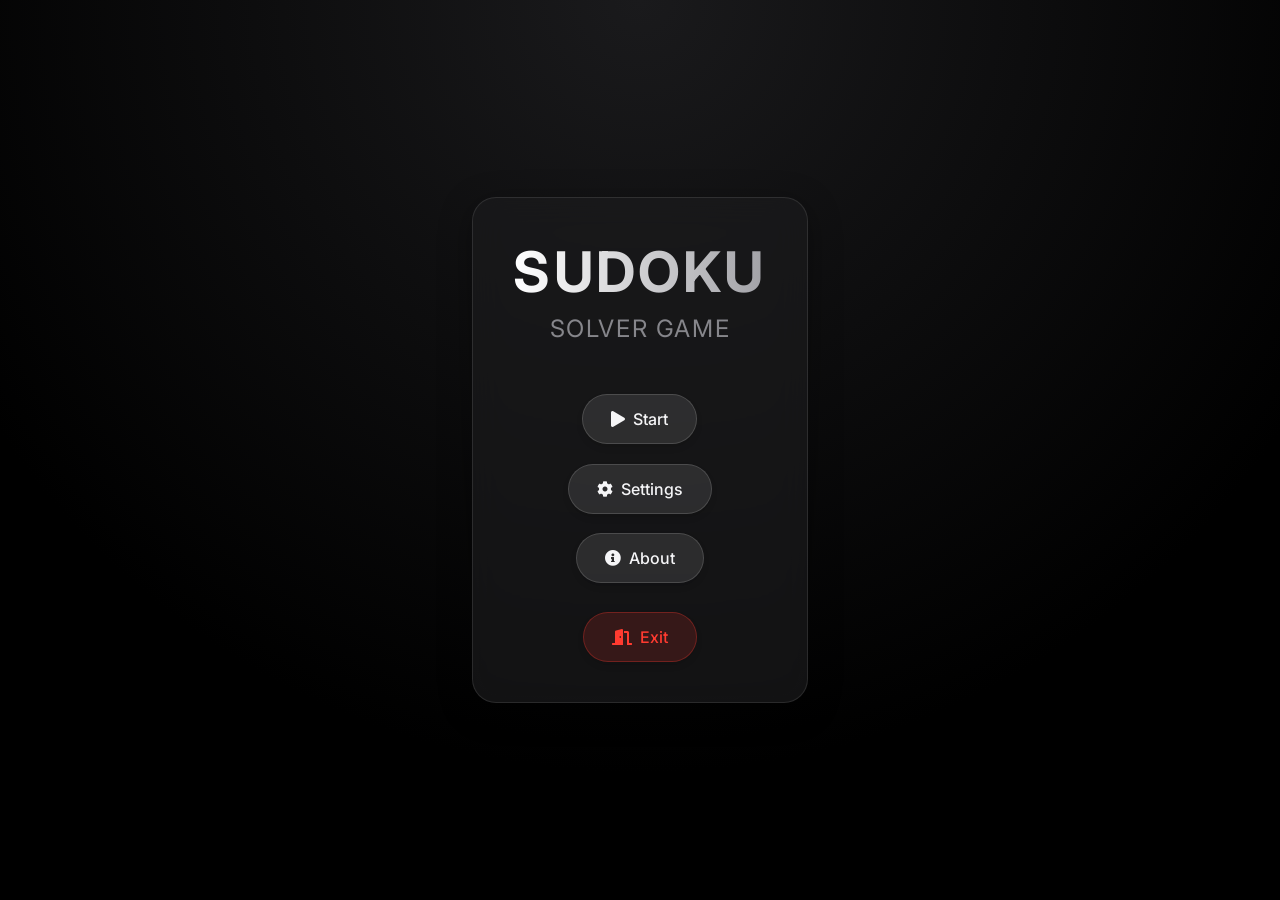
<file: index.html>
<!DOCTYPE html>
<html lang="en">
<head>
    <meta charset="UTF-8">
    <meta name="viewport" content="width=device-width, initial-scale=1.0">
    <title>Sudoku Solver</title>
    <link rel="stylesheet" href="styles.css">
    <link href="https://cdnjs.cloudflare.com/ajax/libs/font-awesome/5.15.3/css/all.min.css" rel="stylesheet">
</head>
<body>

    <div class="glass-panel exit-container">
        <div class="title">
            <h1>SUDOKU</h1>
            <h2>SOLVER GAME</h2>
        </div>
       
        <button class="button" onclick="location.href='loding.html'">
            <i class="fas fa-play" style="margin-right: 8px;"></i> Start
        </button>
        
        <button class="button" onclick="location.href='settings.html'">
            <i class="fas fa-cog" style="margin-right: 8px;"></i> Settings
        </button>
        
        <button class="button" onclick="location.href='about.html'">
            <i class="fas fa-info-circle" style="margin-right: 8px;"></i> About
        </button>

        <button class="button exit-btn" onclick="location.href='exit.html'" style="margin-top: 10px;">
            <i class="fas fa-door-open" style="margin-right: 8px;"></i> Exit
        </button>
    </div>

</body>
</html>
</file>
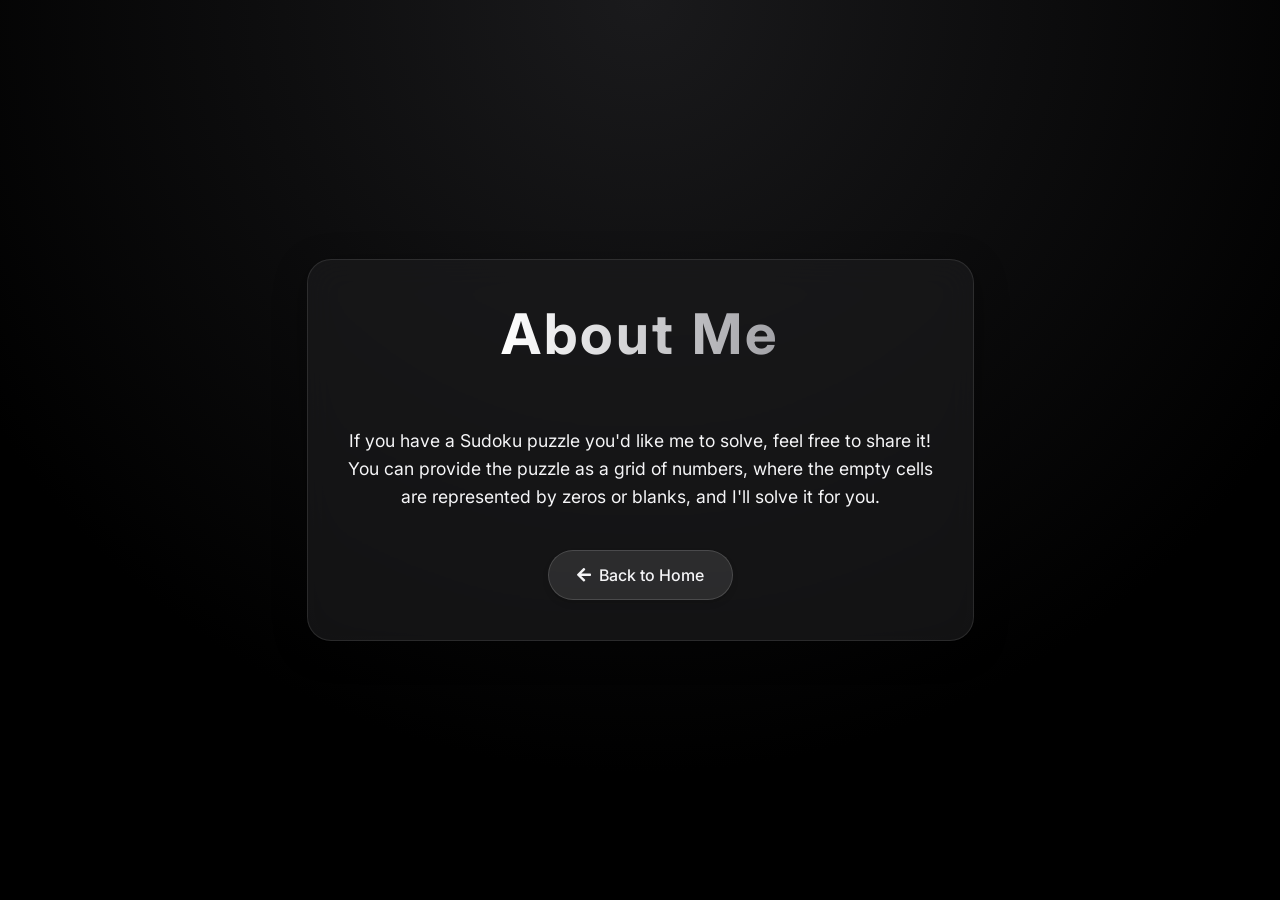
<file: about.html>
<!DOCTYPE html>
<html lang="en">
<head>
    <meta charset="UTF-8">
    <meta name="viewport" content="width=device-width, initial-scale=1.0">
    <title>About - Sudoku Solver</title>
    <link rel="stylesheet" href="styles.css">
    <link href="https://cdnjs.cloudflare.com/ajax/libs/font-awesome/5.15.3/css/all.min.css" rel="stylesheet">
</head>
<body>

    <div class="glass-panel">
        <div class="title">
            <h1>About Me</h1>
        </div>
        <p style="text-align: center; line-height: 1.6; font-size: 1.1rem;">
            If you have a Sudoku puzzle you'd like me to solve, feel free to share it!<br>
            You can provide the puzzle as a grid of numbers, where the empty cells<br>
            are represented by zeros or blanks, and I'll solve it for you.
        </p>

        <button class="button" onclick="location.href='index.html'" style="margin-top: 20px;">
            <i class="fas fa-arrow-left" style="margin-right: 8px;"></i> Back to Home
        </button>
    </div>

</body>
</html>
</file>
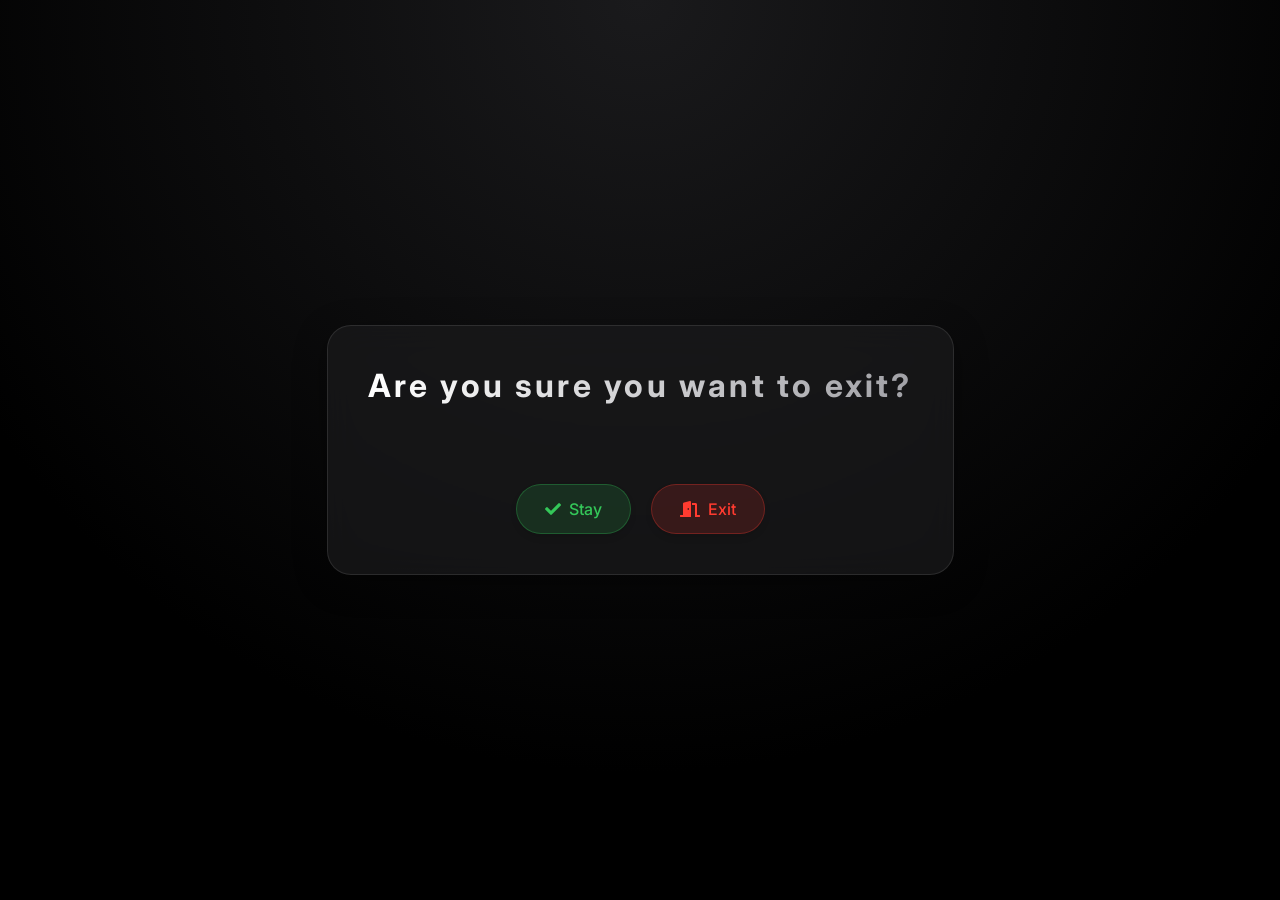
<file: exit.html>
<!DOCTYPE html>
<html lang="en">
<head>
    <meta charset="UTF-8">
    <meta name="viewport" content="width=device-width, initial-scale=1.0">
    <title>Exit - Sudoku Solver</title>
    <link rel="stylesheet" href="styles.css">
    <link href="https://cdnjs.cloudflare.com/ajax/libs/font-awesome/5.15.3/css/all.min.css" rel="stylesheet">
</head>
<body>

    <div class="glass-panel exit-container" style="text-align: center;">
        <div class="title">
            <h1 style="font-size: 2rem;">Are you sure you want to exit?</h1>
        </div>
        
        <div style="display: flex; gap: 20px; justify-content: center; margin-top: 20px;">
            <button class="button stay-btn" onclick="stayInApp()">
                <i class="fas fa-check" style="margin-right: 8px;"></i> Stay
            </button>
            <button class="button exit-btn" onclick="exitApp()">
                <i class="fas fa-door-open" style="margin-right: 8px;"></i> Exit
            </button>
        </div>
    </div>

    <script>
        function stayInApp() {
            window.location.href = "index.html";
        }

        function exitApp() {
            alert("You have exited the app.");
            window.close();
            // Fallback for some browsers that won't close if not opened by script
            document.body.innerHTML = `
                <div class="glass-panel" style="text-align: center;">
                    <h1>Goodbye!</h1>
                    <p>You can now close this tab.</p>
                </div>
            `;
        }
    </script>

</body>
</html>
</file>
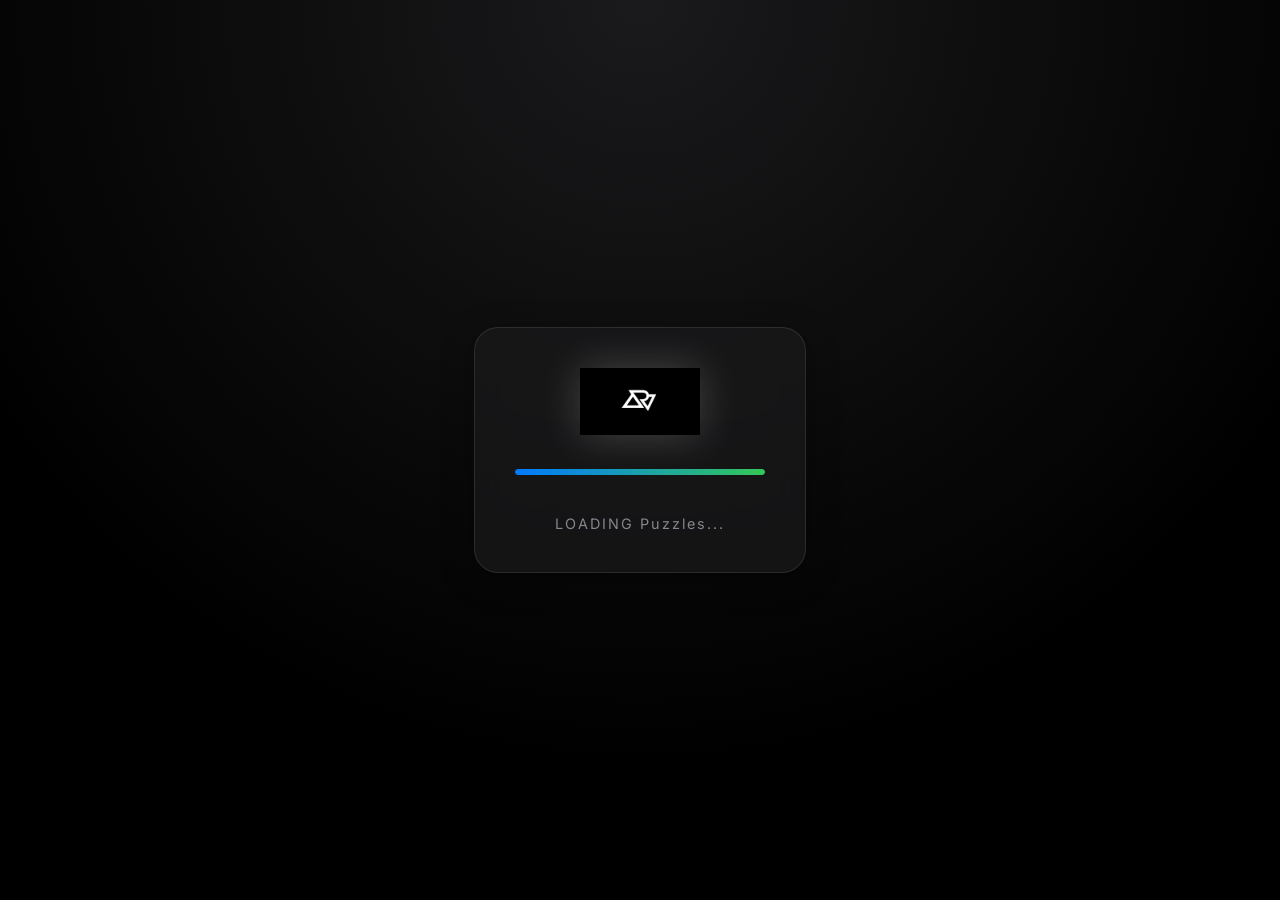
<file: loding.html>
<!DOCTYPE html>
<html lang="en">
<head>
    <meta charset="UTF-8">
    <meta name="viewport" content="width=device-width, initial-scale=1.0">
    <title>Loading - Sudoku Solver</title>
    <link rel="stylesheet" href="styles.css">
    <script>
        // Redirect to the next page after 4 seconds
        function redirectToNextPage() {
            setTimeout(function() {
                window.location.href = "suduku game.html"; 
            }, 4000);
        }
        window.onload = redirectToNextPage;
    </script>
</head>
<body class="loading-page">

    <div class="glass-panel loading-container">
        <!-- Logo -->
        <div class="loading-logo">
            <img src="download.png" alt="Logo">
        </div>

        <!-- Loading bar -->
        <div class="loading-bar">
            <div class="loading-bar-fill"></div>
        </div>
        <p style="color: #86868b; font-size: 0.9rem; margin-top: 10px; letter-spacing: 2px;">LOADING Puzzles...</p>
    </div>

</body>
</html>
</file>
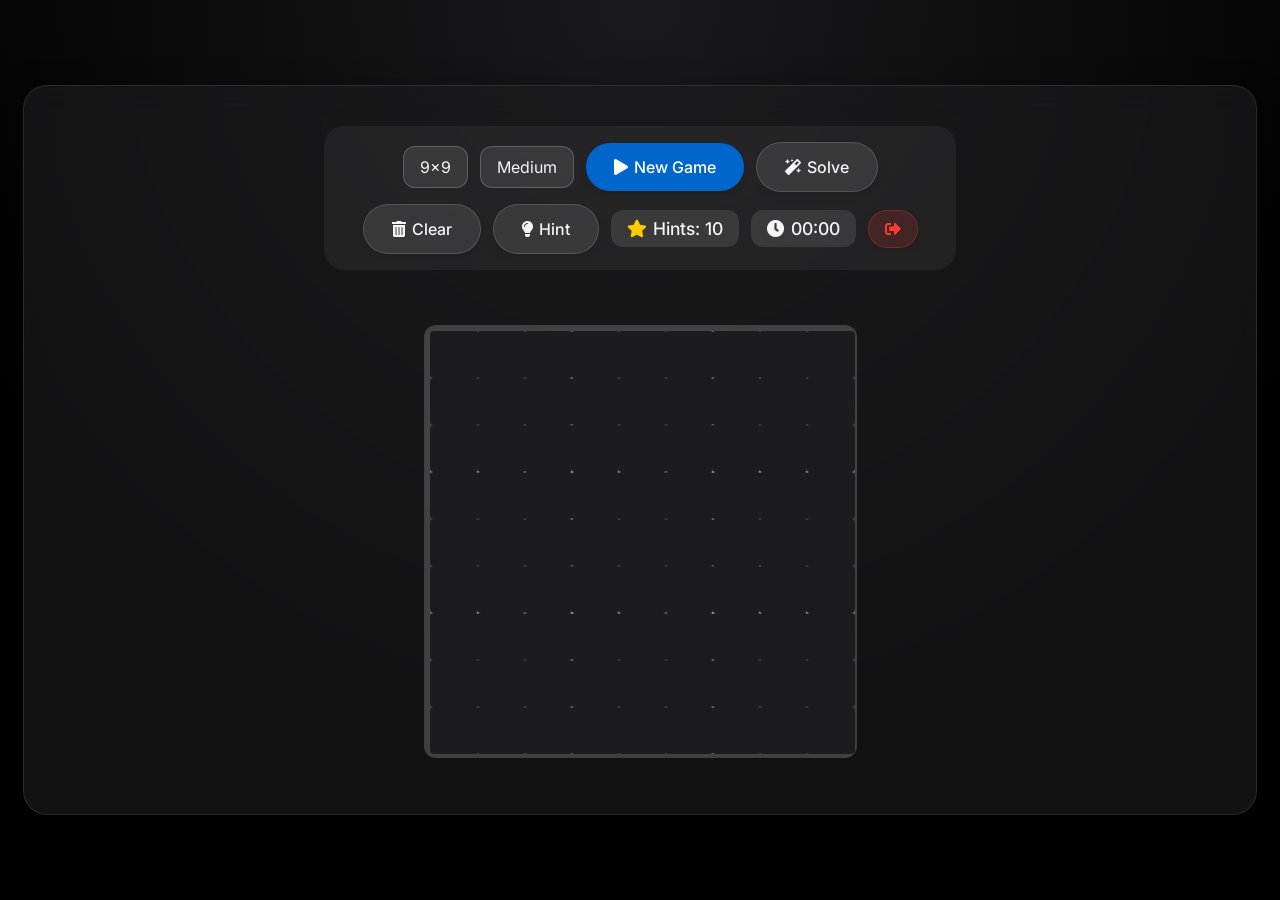
<file: suduku game.html>
<!DOCTYPE html>
<html lang="en">
<head>
    <meta charset="UTF-8">
    <meta name="viewport" content="width=device-width, initial-scale=1.0">
    <title>Sudoku Solver & Game</title>
    <link rel="stylesheet" href="styles.css">
    <link href="https://cdnjs.cloudflare.com/ajax/libs/font-awesome/5.15.3/css/all.min.css" rel="stylesheet">
    <style>
        .game-wrapper {
            display: flex;
            flex-direction: column;
            align-items: center;
            width: 100%;
        }
        select {
            appearance: none;
            background-color: rgba(255, 255, 255, 0.1);
            color: var(--text-color-dark);
            padding: 10px 16px 10px 16px;
            border-radius: 12px;
            border: 1px solid rgba(255, 255, 255, 0.2);
            font-family: var(--font-main);
            font-size: 1rem;
            cursor: pointer;
            outline: none;
        }
        body.light select {
            background-color: rgba(0, 0, 0, 0.05);
            color: var(--text-color-light);
            border-color: rgba(0, 0, 0, 0.1);
        }
    </style>
</head>
<body>
    <div class="glass-panel game-wrapper">
        <div id="controls">
            <select id="grid-size" onchange="initGrid()" title="Select Grid Size">
                <option value="4">4x4</option>
                <option value="6">6x6</option>
                <option value="9" selected>9x9</option>
            </select>
            
            <select id="difficulty" title="Select Difficulty">
                <option value="easy">Easy</option>
                <option value="medium" selected>Medium</option>
                <option value="hard">Hard</option>
            </select>
            
            <button class="button" onclick="generatePuzzle()" style="background-color: var(--accent-color); color: white; border: none;">
                <i class="fas fa-play" style="margin-right: 6px;"></i> New Game
            </button>
            <button class="button" onclick="solveSudoku()">
                <i class="fas fa-magic" style="margin-right: 6px;"></i> Solve
            </button>
            <button class="button" onclick="clearBoardUI()">
                <i class="fas fa-trash-alt" style="margin-right: 6px;"></i> Clear
            </button>
            <button class="button" onclick="giveHint()">
                <i class="fas fa-lightbulb" style="margin-right: 6px;"></i> Hint
            </button>
            
            <span id="hint-count"><i class="fas fa-star" style="color: #ffcc00; margin-right: 6px;"></i> Hints: 10</span>
            <span id="timer"><i class="fas fa-clock" style="margin-right: 6px;"></i> 00:00</span>
            
            <button class="button exit-btn" onclick="location.href='exit.html'" style="padding: 10px 16px;">
                 <i class="fas fa-sign-out-alt"></i>
            </button>
        </div>
        
        <div id="sudoku-container"></div>
    </div>

    <script>
        // Load theme preferences
        document.addEventListener('DOMContentLoaded', () => {
            const savedTheme = localStorage.getItem('sudokuTheme') || 'dark';
            if (savedTheme === 'light') document.body.classList.add('light');
            else if (savedTheme === 'colorful') document.body.classList.add('colorful');
        });

        let gridSize = 9; 
        let maxHints = 10; 
        let hintCount = maxHints;
        let timerInterval = null;
        let elapsedTime = 0; 
        let grid = Array.from({ length: gridSize }, () => Array(gridSize).fill(0));

        let timerStarted = false; 
        
        // Helper to determine box dimensions for standard Sudoku sizes
        function getBoxDimensions(size) {
            if (size === 4) return { width: 2, height: 2 };     // 4x4 (2x2 boxes)
            if (size === 6) return { width: 3, height: 2 };     // 6x6 (3x2 boxes - standard)
            if (size === 9) return { width: 3, height: 3 };     // 9x9 (3x3 boxes)
            return { width: Math.floor(Math.sqrt(size)), height: Math.ceil(Math.sqrt(size)) }; // Fallback
        }

        // Apply selected grid size
        function initGrid() {
            const newSize = parseInt(document.getElementById('grid-size').value);
            if (gridSize === newSize) return; 

            gridSize = newSize;
            grid = Array.from({ length: gridSize }, () => Array(gridSize).fill(0));
            resetTimer();
            createGridUI(); 
        }

        function createGridUI() {
            const container = document.getElementById('sudoku-container');
            container.innerHTML = '';

            const cellSize = gridSize === 9 ? '45px' : (gridSize === 6 ? '55px' : '65px');
            container.style.gridTemplateColumns = `repeat(${gridSize}, ${cellSize})`;
            container.style.gridTemplateRows = `repeat(${gridSize}, ${cellSize})`;

            for (let i = 0; i < gridSize * gridSize; i++) {
                const input = document.createElement('input');
                input.type = 'text';
                input.maxLength = 1;
                input.className = 'cell';
                input.dataset.row = Math.floor(i / gridSize);
                input.dataset.col = i % gridSize;
                
                input.style.width = cellSize;
                input.style.height = cellSize;

                input.addEventListener('input', handleInput);
                container.appendChild(input);
            }
            createGridBorders();
        }

        function createGridBorders() {
            const container = document.getElementById('sudoku-container');
            const cells = container.querySelectorAll('.cell');
            const { width: boxWidth, height: boxHeight } = getBoxDimensions(gridSize);

            cells.forEach((cell, index) => {
                const row = Math.floor(index / gridSize);
                const col = index % gridSize;

                if ((col + 1) % boxWidth === 0 && col !== gridSize - 1) {
                    cell.classList.add('border-right');
                }
                if ((row + 1) % boxHeight === 0 && row !== gridSize - 1) {
                    cell.classList.add('border-bottom');
                }
            });
        }
        
        // Game Generation Logic
        function generatePuzzle() {
            clearBoardState();
            
            // Randomly solve full board
            solveRandom();
            
            // Remove cells based on difficulty
            const difficulty = document.getElementById('difficulty').value;
            let cellsToRemove = 0;
            if (gridSize === 4) {
                cellsToRemove = difficulty === 'easy' ? 4 : (difficulty === 'medium' ? 6 : 8);
            } else if (gridSize === 6) {
                cellsToRemove = difficulty === 'easy' ? 12 : (difficulty === 'medium' ? 18 : 22);
            } else { // 9x9
                cellsToRemove = difficulty === 'easy' ? 30 : (difficulty === 'medium' ? 45 : 55);
            }
            
            while(cellsToRemove > 0) {
                const r = Math.floor(Math.random() * gridSize);
                const c = Math.floor(Math.random() * gridSize);
                if (grid[r][c] !== 0) {
                    grid[r][c] = 0;
                    cellsToRemove--;
                }
            }
            
            updateGridUI();
            
            // Lock pre-filled generated cells
            document.querySelectorAll('.cell').forEach(cell => {
                const r = cell.dataset.row;
                const c = cell.dataset.col;
                if (grid[r][c] !== 0) {
                    cell.classList.add('locked-cell');
                    cell.readOnly = true;
                } else {
                    cell.classList.remove('locked-cell');
                    cell.readOnly = false;
                }
            });

            hintCount = maxHints;
            document.getElementById('hint-count').innerHTML = `<i class=\"fas fa-star\" style=\"color: #ffcc00; margin-right: 6px;\"></i> Hints: ${hintCount}`;
            resetTimer();
            startTimer();
        }

        function giveHint() {
            if (hintCount <= 0) {
                alert("No more hints available!");
                return;
            }

            const empty = findEmptyLocation();
            if (!empty) {
                alert("No empty cells left to hint!");
                return;
            }

            const [row, col] = empty;
            // Test validity to assign the correct underlying number in backtracking solver
            // Note: Since difficulty just removed numbers randomly without calculating uniqueness, a simpler hint uses solve() state
            // But we didn't save the full board state, so we will just solve from the current state temporarily.
            
            let tempGrid = grid.map(rowArr => [...rowArr]); // Backup current grid
            if (solve()) {
                const correctNum = grid[row][col];
                grid = tempGrid; // Restore
                
                grid[row][col] = correctNum;
                updateGridUI();
                
                // Animate and lock
                const cell = document.querySelector(`.cell[data-row="${row}"][data-col="${col}"]`);
                if(cell) {
                    cell.classList.add('locked-cell');
                    cell.readOnly = true;
                    cell.style.transition = 'all 0.3s';
                    cell.style.backgroundColor = 'var(--accent-color)';
                    cell.style.color = '#fff';
                    setTimeout(() => {
                        cell.style.backgroundColor = '';
                        cell.style.color = '';
                    }, 500);
                }
                
                hintCount--;
                document.getElementById('hint-count').innerHTML = `<i class=\"fas fa-star\" style=\"color: #ffcc00; margin-right: 6px;\"></i> Hints: ${hintCount}`;
            } else {
                grid = tempGrid; // Restore
                alert("The current board configuration seems to have an error. Cannot provide a hint.");
            }
        }

        function findEmptyLocation() {
            for (let row = 0; row < gridSize; row++) {
                for (let col = 0; col < gridSize; col++) {
                    if (grid[row][col] === 0) {
                        return [row, col];
                    }
                }
            }
            return null;
        }

        function isValid(num, row, col) {
            // Check row and col
            for (let i = 0; i < gridSize; i++) {
                if (grid[row][i] === num || grid[i][col] === num) {
                    return false;
                }
            }

            // Check box using accurate dimensions
            const { width: boxWidth, height: boxHeight } = getBoxDimensions(gridSize);
            const startRow = Math.floor(row / boxHeight) * boxHeight;
            const startCol = Math.floor(col / boxWidth) * boxWidth;
            
            for (let i = 0; i < boxHeight; i++) {
                for (let j = 0; j < boxWidth; j++) {
                    if (grid[startRow + i][startCol + j] === num) {
                        return false;
                    }
                }
            }
            return true;
        }

        function solveSudoku() {
            if (!timerStarted) startTimer();
            const solved = solve();
            if (solved) {
                updateGridUI();
                setTimeout(() => alert("Sudoku solved successfully!"), 100);
            } else {
                alert("No solution exists.");
            }
            stopTimer();
        }

        // Standard backtracking solve
        function solve() {
            const empty = findEmptyLocation();
            if (!empty) return true;

            const [row, col] = empty;
            for (let num = 1; num <= gridSize; num++) {
                if (isValid(num, row, col)) {
                    grid[row][col] = num;
                    if (solve()) return true;
                    grid[row][col] = 0;
                }
            }
            return false;
        }
        
        // Randomized backtracking solve for generation
        function solveRandom() {
            const empty = findEmptyLocation();
            if (!empty) return true;

            const [row, col] = empty;
            const nums = Array.from({length: gridSize}, (_, i) => i + 1).sort(() => Math.random() - 0.5);
            
            for (const num of nums) {
                if (isValid(num, row, col)) {
                    grid[row][col] = num;
                    if (solveRandom()) return true;
                    grid[row][col] = 0;
                }
            }
            return false;
        }

        function clearBoardState() {
            for (let i = 0; i < gridSize; i++) grid[i].fill(0);
        }

        function clearBoardUI() {
            clearBoardState();
            document.querySelectorAll('.cell').forEach(cell => {
                cell.value = '';
                cell.classList.remove('locked-cell');
                cell.readOnly = false;
            });
            hintCount = maxHints;
            document.getElementById('hint-count').innerHTML = `<i class=\"fas fa-star\" style=\"color: #ffcc00; margin-right: 6px;\"></i> Hints: ${hintCount}`;
            resetTimer();
        }

        function updateGridUI() {
            document.querySelectorAll('.cell').forEach(cell => {
                const row = cell.dataset.row;
                const col = cell.dataset.col;
                cell.value = grid[row][col] !== 0 ? grid[row][col] : '';
            });
        }

        function startTimer() {
            if (timerInterval !== null) return; 
            timerStarted = true;
            timerInterval = setInterval(() => {
                elapsedTime++;
                const minutes = Math.floor(elapsedTime / 60).toString().padStart(2, '0');
                const seconds = (elapsedTime % 60).toString().padStart(2, '0');
                document.getElementById('timer').innerHTML = `<i class="fas fa-clock" style="margin-right: 6px;"></i> ${minutes}:${seconds}`;
            }, 1000);
        }

        function stopTimer() {
            clearInterval(timerInterval);
            timerInterval = null;
        }

        function resetTimer() {
            stopTimer();
            timerStarted = false; 
            elapsedTime = 0;
            document.getElementById('timer').innerHTML = `<i class="fas fa-clock" style="margin-right: 6px;"></i> 00:00`;
        }

        function handleInput(event) {
            const value = event.target.value;
            // Allow only numbers 1-9
            if (!/^[1-9]?$/.test(value)) {
                event.target.value = '';
                return;
            }
            const row = event.target.dataset.row;
            const col = event.target.dataset.col;
            grid[row][col] = value ? parseInt(value) : 0;

            if (!checkGridValidity()) {
                // Shake animation for invalid input validation
                event.target.style.transition = 'transform 0.1s';
                event.target.style.transform = 'translateX(-5px)';
                setTimeout(() => event.target.style.transform = 'translateX(5px)', 50);
                setTimeout(() => event.target.style.transform = 'translateX(-5px)', 100);
                setTimeout(() => event.target.style.transform = 'translateX(5px)', 150);
                setTimeout(() => event.target.style.transform = 'translateX(0)', 200);

                event.target.value = '';
                grid[row][col] = 0;
            } else if (gridSize === parseInt(value) && value !== '') { // Just keeping timer logic 
            }

            if (!timerStarted) startTimer();
        }

        // Validity check used during manual input
        function checkGridValidity() {
            for (let row = 0; row < gridSize; row++) {
                for (let col = 0; col < gridSize; col++) {
                    const num = grid[row][col];
                    if (num !== 0) {
                        grid[row][col] = 0;
                        if (!isValid(num, row, col)) {
                            grid[row][col] = num;
                            return false;
                        }
                        grid[row][col] = num;
                    }
                }
            }
            return true;
        }

        createGridUI(); 
    </script>
</body>
</html>
</file>
<file: styles.css>
@import url('https://fonts.googleapis.com/css2?family=Inter:wght@300;400;500;600;700&display=swap');

:root {
    --bg-color-light: #f5f5f7;
    --text-color-light: #1d1d1f;
    --primary-light: #ffffff;
    --border-light: rgba(0, 0, 0, 0.1);
    
    --bg-color-dark: #000000;
    --text-color-dark: #f5f5f7;
    --primary-dark: #1c1c1e;
    --border-dark: rgba(255, 255, 255, 0.15);

    --accent-color: #0066cc; /* Apple blue */
    --accent-hover: #007aff;
    
    --glass-bg-dark: rgba(28, 28, 30, 0.65);
    --glass-border-dark: rgba(255, 255, 255, 0.1);
    --glass-shadow: 0 8px 32px 0 rgba(0, 0, 0, 0.37);
    
    --glass-bg-colorful: rgba(255, 255, 255, 0.1);
    --bg-color-colorful: linear-gradient(135deg, #12c2e9, #c471ed, #f64f59);
    
    --glass-blur: blur(16px);
    
    --font-main: 'Inter', -apple-system, BlinkMacSystemFont, "Segoe UI", Roboto, Helvetica, Arial, sans-serif;
    --transition-speed: 0.3s;
}

/* Default Theme (Dark & Modern Apple-like) */
body {
    margin: 0;
    padding: 0;
    font-family: var(--font-main);
    background-color: var(--bg-color-dark);
    color: var(--text-color-dark);
    
    display: flex;
    flex-direction: column;
    align-items: center;
    justify-content: center;
    min-block-size: 100vh;
    transition: background-color var(--transition-speed) ease, color var(--transition-speed) ease;
    
    /* Subtle background glow effect if needed */
    background-image: radial-gradient(circle at 50% 0%, #1a1a1c 0%, #000000 70%);
    background-attachment: fixed;
}

/* Light Theme overrides */
body.light {
    background-color: var(--bg-color-light);
    color: var(--text-color-light);
    background-image: radial-gradient(circle at 50% 0%, #ffffff 0%, #f5f5f7 70%);
}

/* Colorful Theme overrides */
body.colorful {
    background: var(--bg-color-colorful);
    color: #fff;
    background-attachment: fixed;
}

h1, h2, h3, p {
    margin: 0;
}

.title {
    text-align: center;
    margin-block-end: 2rem;
    animation: fadeInDown 0.8s ease-out forwards;
}

.title h1 {
    font-size: 3.5rem;
    font-weight: 700;
    letter-spacing: 0.2rem;
    margin-block-end: 0.5rem;
    background: linear-gradient(90deg, #fff, #a1a1a6);
    -webkit-background-clip: text;
    -webkit-text-fill-color: transparent;
}

body.light .title h1 {
    background: linear-gradient(90deg, #1d1d1f, #86868b);
    -webkit-background-clip: text;
    -webkit-text-fill-color: transparent;
}

.title h2 {
    font-size: 1.5rem;
    font-weight: 400;
    color: #86868b;
    letter-spacing: 0.1rem;
}

/* Glass panel container for main content area */
.glass-panel {
    background: var(--glass-bg-dark);
    backdrop-filter: var(--glass-blur);
    -webkit-backdrop-filter: var(--glass-blur);
    border: 1px solid var(--glass-border-dark);
    border-radius: 24px;
    padding: 40px;
    box-shadow: var(--glass-shadow);
    display: flex;
    flex-direction: column;
    align-items: center;
    gap: 1.2rem;
    animation: fadeInUp 0.8s ease-out forwards;
    max-inline-size: 90vw;
}

body.light .glass-panel {
    background: rgba(255, 255, 255, 0.7);
    border: 1px solid var(--border-light);
    box-shadow: 0 8px 32px 0 rgba(0, 0, 0, 0.05);
}

body.colorful .glass-panel {
    background: var(--glass-bg-colorful);
    border: 1px solid rgba(255, 255, 255, 0.3);
}

/* Links inside glass panels usually should hide standard bullets */
.glass-panel li {
    list-style: none;
    margin: 0;
    padding: 0;
}
.glass-panel a {
    text-decoration: none;
}

/* Modern Apple-like Buttons */
button, .button {
    font-family: var(--font-main);
    font-size: 1rem;
    font-weight: 500;
    padding: 14px 28px;
    border-radius: 980px; /* pill shape */
    border: none;
    cursor: pointer;
    display: inline-flex;
    align-items: center;
    justify-content: center;
    text-decoration: none;
    transition: all 0.2s cubic-bezier(0.25, 0.1, 0.25, 1);
    
    background-color: rgba(255, 255, 255, 0.1);
    color: var(--text-color-dark);
    border: 1px solid rgba(255, 255, 255, 0.15);
    box-shadow: 0 4px 6px rgba(0, 0, 0, 0.1);
    outline: none;
}

body.light button, body.light .button {
    background-color: rgba(0, 0, 0, 0.05);
    color: var(--text-color-light);
    border: 1px solid rgba(0, 0, 0, 0.1);
    box-shadow: 0 2px 4px rgba(0, 0, 0, 0.05);
}

button:hover, .button:hover {
    background-color: var(--accent-color);
    color: white;
    border-color: var(--accent-color);
    transform: translateY(-2px);
    box-shadow: 0 6px 12px rgba(0, 102, 204, 0.3);
}

button:active, .button:active {
    transform: scale(0.96);
    box-shadow: 0 2px 4px rgba(0, 102, 204, 0.2);
}

/* Specific styling for Exit buttons */
.exit-btn {
    background-color: rgba(255, 59, 48, 0.15);
    color: #ff3b30;
    border-color: rgba(255, 59, 48, 0.3);
}
.exit-btn:hover {
    background-color: #ff3b30;
    border-color: #ff3b30;
    color: white;
    box-shadow: 0 6px 12px rgba(255, 59, 48, 0.3);
}

.stay-btn {
    background-color: rgba(52, 199, 89, 0.15);
    color: #34c759;
    border-color: rgba(52, 199, 89, 0.3);
}
.stay-btn:hover {
    background-color: #34c759;
    border-color: #34c759;
    color: white;
    box-shadow: 0 6px 12px rgba(52, 199, 89, 0.3);
}

/* Settings Forms/Toggles */
.settings-option {
    display: flex;
    align-items: center;
    justify-content: space-between;
    width: 100%;
    margin-block: 10px;
}

.theme-toggle {
    display: flex;
    gap: 10px;
    flex-wrap: wrap;
    justify-content: center;
    margin-block: 1rem;
}

/* Sudoku Grid Layout */
#sudoku-container {
    display: grid;
    gap: 2px;
    padding: 6px;
    background-color: rgba(255, 255, 255, 0.2);
    border-radius: 12px;
    margin-block: 1rem;
    box-shadow: inset 0 2px 4px rgba(0, 0, 0, 0.1);
}

body.light #sudoku-container {
    background-color: rgba(0, 0, 0, 0.1);
}

.cell {
    text-align: center;
    font-size: 24px;
    font-weight: 500;
    font-family: var(--font-main);
    border: none;
    outline: none;
    border-radius: 4px;
    background-color: var(--primary-dark);
    color: var(--text-color-dark);
    transition: background-color 0.2s, box-shadow 0.2s;
    /* We handle right/bottom borders through JS, but they need to be sleek */
}

body.light .cell {
    background-color: var(--primary-light);
    color: var(--text-color-light);
}

.cell:focus {
    background-color: rgba(0, 102, 204, 0.2);
    box-shadow: inset 0 0 0 2px var(--accent-color);
}

body.light .cell:focus {
    background-color: rgba(0, 122, 255, 0.1);
}

/* The thick borders created by JS need an override class to look modern */
.cell.border-right {
    box-shadow: 2px 0 0 0 rgba(255, 255, 255, 0.3);
}
.cell.border-bottom {
    box-shadow: 0 2px 0 0 rgba(255, 255, 255, 0.3);
}
.cell.border-right.border-bottom {
    box-shadow: 2px 2px 0 0 rgba(255, 255, 255, 0.3);
}

body.light .cell.border-right {
    box-shadow: 2px 0 0 0 rgba(0, 0, 0, 0.2);
}
body.light .cell.border-bottom {
    box-shadow: 0 2px 0 0 rgba(0, 0, 0, 0.2);
}
body.light .cell.border-right.border-bottom {
    box-shadow: 2px 2px 0 0 rgba(0, 0, 0, 0.2);
}


/* Controls Section */
#controls {
    display: flex;
    flex-wrap: wrap;
    align-items: center;
    justify-content: center;
    gap: 12px;
    margin-block-end: 20px;
    background: rgba(255, 255, 255, 0.05);
    padding: 16px;
    border-radius: 20px;
    width: 100%;
    max-width: 600px;
}

body.light #controls {
    background: rgba(0, 0, 0, 0.03);
}

#controls select {
    appearance: none;
    background-color: rgba(255, 255, 255, 0.1);
    color: var(--text-color-dark);
    padding: 10px 16px 10px 16px;
    border-radius: 12px;
    border: 1px solid rgba(255, 255, 255, 0.2);
    font-family: var(--font-main);
    font-size: 1rem;
    cursor: pointer;
    outline: none;
}

body.light #controls select {
    background-color: rgba(0, 0, 0, 0.05);
    color: var(--text-color-light);
    border-color: rgba(0, 0, 0, 0.1);
}

#timer, #hint-count {
    font-size: 1.1rem;
    font-weight: 500;
    color: var(--text-color-dark);
    background: rgba(255, 255, 255, 0.1);
    padding: 8px 16px;
    border-radius: 12px;
    display: inline-flex;
    align-items: center;
}

body.light #timer, body.light #hint-count {
    color: var(--text-color-light);
    background: rgba(0, 0, 0, 0.05);
}

/* Animations */
@keyframes fadeInDown {
    from {
        opacity: 0;
        transform: translateY(-20px);
    }
    to {
        opacity: 1;
        transform: translateY(0);
    }
}

@keyframes fadeInUp {
    from {
        opacity: 0;
        transform: translateY(20px);
    }
    to {
        opacity: 1;
        transform: translateY(0);
    }
}

/* Loading specific */
.loading-container {
    display: flex;
    flex-direction: column;
    align-items: center;
    gap: 30px;
}

.loading-logo img {
    width: 120px;
    height: auto;
    filter: drop-shadow(0 0 20px rgba(255, 255, 255, 0.2));
    animation: pulse 2s infinite ease-in-out;
}

body.light .loading-logo img {
    filter: invert(1) drop-shadow(0 0 20px rgba(0, 0, 0, 0.1));
}

.loading-bar {
    width: 250px;
    height: 6px;
    background-color: rgba(255, 255, 255, 0.1);
    border-radius: 10px;
    overflow: hidden;
    position: relative;
    box-shadow: inset 0 1px 3px rgba(0, 0, 0, 0.3);
}

body.light .loading-bar {
    background-color: rgba(0, 0, 0, 0.1);
}

.loading-bar-fill {
    width: 0%;
    height: 100%;
    background: linear-gradient(90deg, #007aff, #34c759);
    border-radius: 10px;
    animation: loadingAnim 4s cubic-bezier(0.4, 0, 0.2, 1) forwards;
    position: relative;
    box-shadow: 0 0 10px rgba(0, 122, 255, 0.5);
}

@keyframes loadingAnim {
    0% { width: 0%; }
    20% { width: 30%; }
    50% { width: 45%; }
    80% { width: 85%; }
    100% { width: 100%; }
}

@keyframes pulse {
    0% { transform: scale(0.95); opacity: 0.8; }
    50% { transform: scale(1.05); opacity: 1; }
    100% { transform: scale(0.95); opacity: 0.8; }
}

/* Locked Cells for Generated Puzzles */
.cell.locked-cell {
    background-color: rgba(255, 255, 255, 0.05);
    color: var(--text-color-dark);
    font-weight: 700;
    pointer-events: none; /* Prevent clicking/focusing */
}

body.light .cell.locked-cell {
    background-color: rgba(0, 0, 0, 0.05);
    color: var(--text-color-light);
}

body.colorful .cell.locked-cell {
    background-color: rgba(0, 0, 0, 0.2);
    color: #fff;
}
</file>
